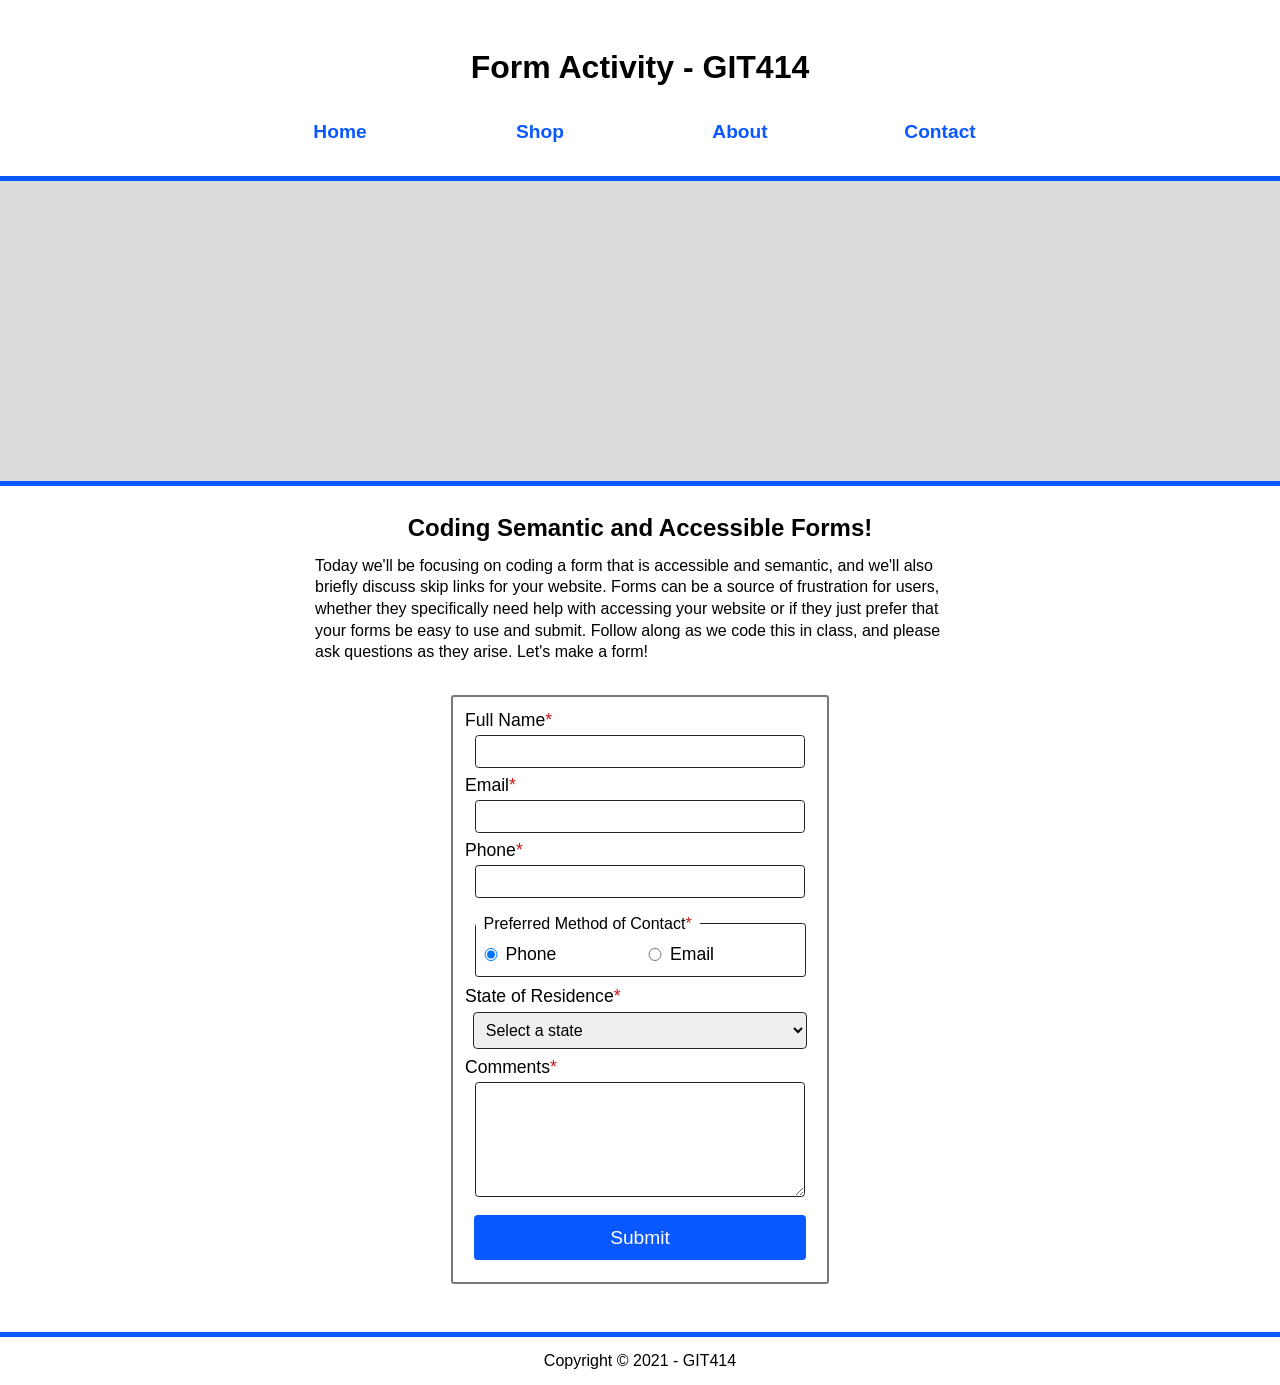
<file: index.html>
<!DOCTYPE html>
<html lang="en">
<head>
	<meta charset="utf-8">
<!-- 	-------- TO-DO: ADD META TAG AND NAME HERE -------- -->
	<meta name="author" content="Carey Tung">
	<title>Form Activity Solution File</title>
<!-- 	-------- TO-DO: ADD LINK TO CSS HERE -------- -->
	<link rel="stylesheet" href="styles.css">
</head>
<body>
	<a href="#main-content" id="skipLink">Skip to main content</a>
	<header>
		<h1>Form Activity - GIT414</h1>
		<nav>
			<h2 class="sr-only">Site Navigation</h2>
			<ul>
				<li><a href="#">Home</a></li>
				<li><a href="#">Shop</a></li>
				<li><a href="#">About</a></li>
				<li><a href="#">Contact</a></li>
			</ul>
		</nav>
	</header>
	<div id="particleBackground"></div>
	<main id="main-content">
		<article>
			<h2>Coding Semantic and Accessible Forms!</h2>
			<p>Today we'll be focusing on coding a form that is accessible and semantic, and we'll also briefly discuss skip links for your website. Forms can be a source of frustration for users, whether they specifically need help with accessing your website or if they just prefer that your forms be easy to use and submit. Follow along as we code this in class, and please ask questions as they arise. Let's make a form!</p>

<!-- 	-------- TO-DO: ADD FORM CODE HERE DURING CLASS, FOLLOW ALONG TO COMPLETE -------- -->
			<form action="https://wp.zybooks.com/form-viewer.php" method="POST">
				<label for="full-name">Full Name<span class="required">*</span></label>
				<input id="full-name" name="full-name" type="text" required>
				<label for="email-address">Email<span class="required">*</span></label>
				<input id="email-address" name="email-address" type="email" required>
				<label for="phone-number">Phone<span class="required">*</span></label>
				<input id="phone-number" name="phone-number" type="number" required>
				<fieldset>
					<legend>Preferred Method of Contact<span class="required">*</span></legend>
					<input id="phone" name="answer" type="radio" checked required>
					<label for="phone">Phone</label>
					<input id="email" name="answer" type="radio">
					<label for="email">Email</label>
				</fieldset>
				<label for="state">State of Residence<span class="required">*</span></label>
				<select id="state" name="state" required>
					<option value="">Select a state</option>
					<option>Alabama</option>
					<option>Alaska</option>
					<option>Arizona</option>
					<option>Arkansas</option>
					<option>California</option>
					<option>Colorado</option>
					<option>Connecticut</option>
					<option>Delaware</option>
					<option>Florida</option>
					<option>Georgia</option>
					<option>Hawaii</option>
					<option>Idaho</option>
					<option>Illinois</option>
					<option>Indiana</option>
					<option>Iowa</option>
					<option>Kansas</option>
					<option>Kentucky</option>
					<option>Louisiana</option>
					<option>Maine</option>
					<option>Maryland</option>
					<option>Massachusetts</option>
					<option>Michigan</option>
					<option>Minnesota</option>
					<option>Mississippi</option>
					<option>Missouri</option>
					<option>Montana</option>
					<option>Nebraska</option>
					<option>Nevada</option>
					<option>New Hampshire</option>
					<option>New Jersey</option>
					<option>New Mexico</option>
					<option>New York</option>
					<option>North Carolina</option>
					<option>North Dakota</option>
					<option>Ohio</option>
					<option>Oklahoma</option>
					<option>Oregon</option>
					<option>Pennsylvania</option>
					<option>Rhode Island</option>
					<option>South Carolina</option>
					<option>South Dakota</option>
					<option>Tennessee</option>
					<option>Texas</option>
					<option>Utah</option>
					<option>Vermont</option>
					<option>Virginia</option>
					<option>Washington</option>
					<option>West Virginia</option>
					<option>Wisconsin</option>
					<option>Wyoming</option>
				</select>
				<label for="comments">Comments<span class="required">*</span></label>
				<textarea id="comments" name="comments" required></textarea>
				<input type="submit">
			</form> 
		</article>
	</main>
	<footer>
		<p>Copyright &copy; 2021 - GIT414</p>
	</footer>
</body>
</html>
</file>
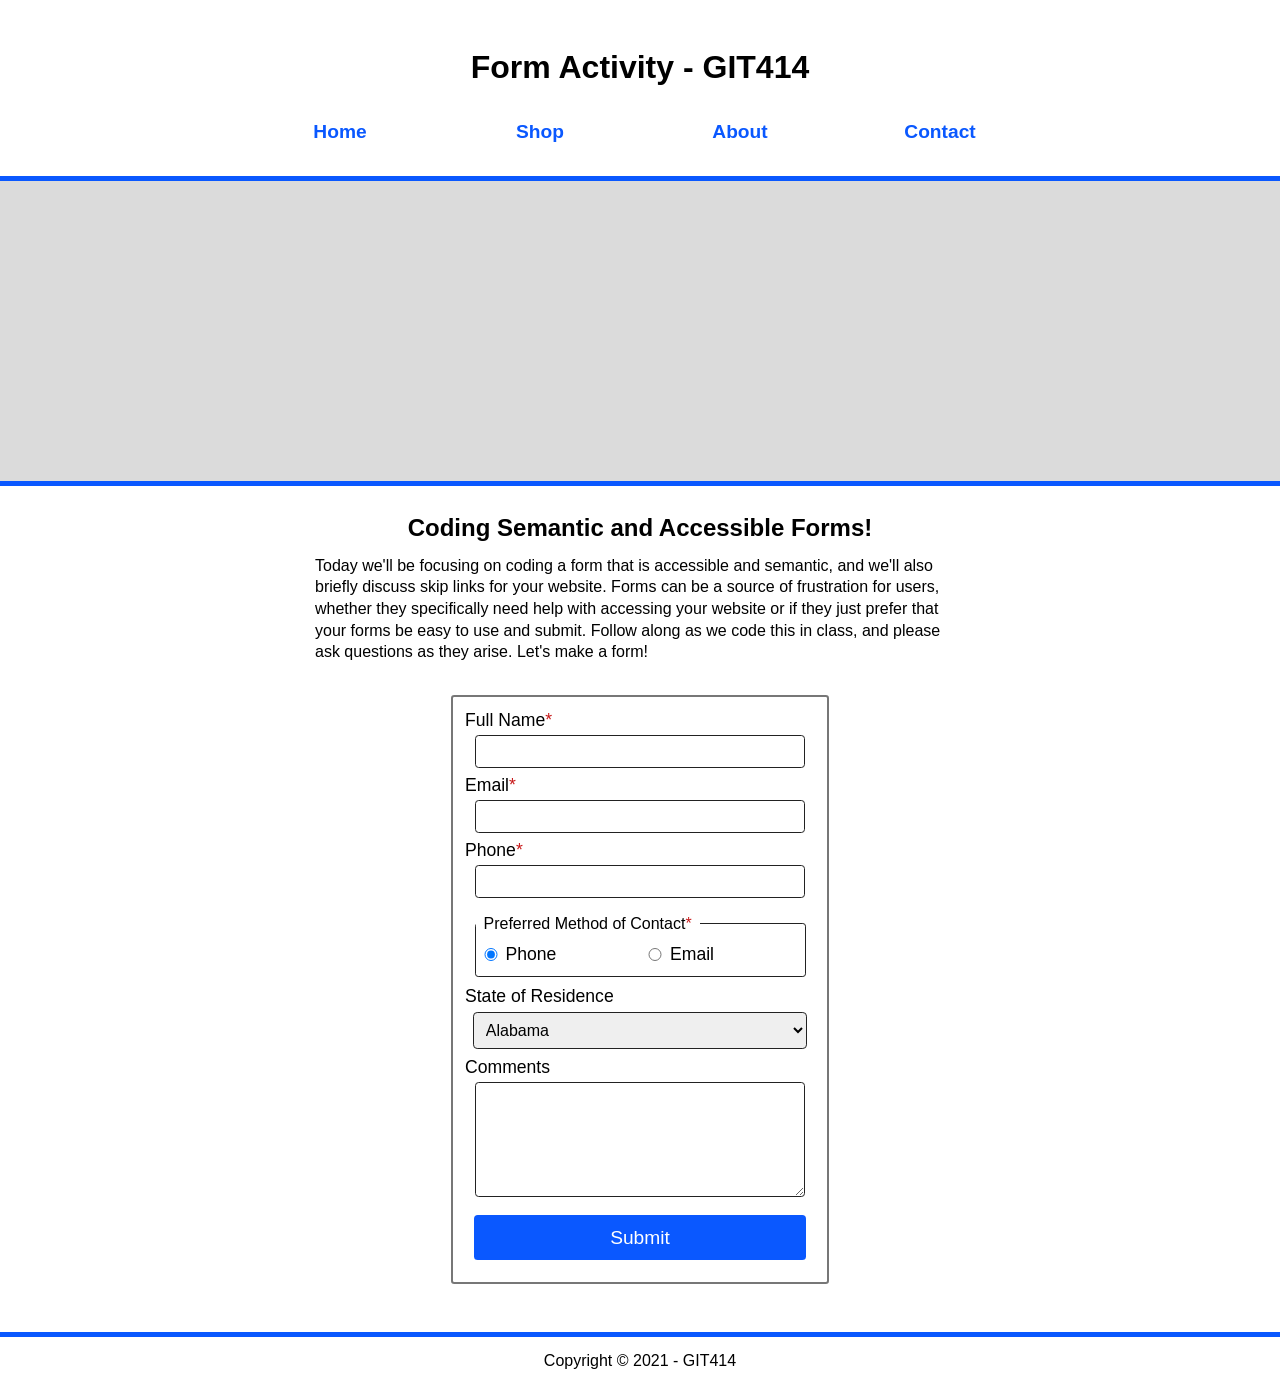
<file: formActivityStarterFile.html>
<!DOCTYPE html>
<html lang="en">
<head>
	<meta charset="utf-8">
<!-- 	-------- TO-DO: ADD META TAG AND NAME HERE -------- -->
	<meta name="author" content="Carey Tung">
	<title>Form Activity Solution File</title>
<!-- 	-------- TO-DO: ADD LINK TO CSS HERE -------- -->
	<link rel="stylesheet" href="styles.css">
</head>
<body>
	<a href="#main-content" id="skipLink">Skip to main content</a>
	<header>
		<h1>Form Activity - GIT414</h1>
		<nav>
			<h2 class="sr-only">Site Navigation</h2>
			<ul>
				<li><a href="#">Home</a></li>
				<li><a href="#">Shop</a></li>
				<li><a href="#">About</a></li>
				<li><a href="#">Contact</a></li>
			</ul>
		</nav>
	</header>
	<div id="particleBackground"></div>
	<main id="main-content">
		<article>
			<h2>Coding Semantic and Accessible Forms!</h2>
			<p>Today we'll be focusing on coding a form that is accessible and semantic, and we'll also briefly discuss skip links for your website. Forms can be a source of frustration for users, whether they specifically need help with accessing your website or if they just prefer that your forms be easy to use and submit. Follow along as we code this in class, and please ask questions as they arise. Let's make a form!</p>

<!-- 	-------- TO-DO: ADD FORM CODE HERE DURING CLASS, FOLLOW ALONG TO COMPLETE -------- -->
			<form action="https://wp.zybooks.com/form-viewer.php" method="POST">
				<label for="full-name">Full Name<span class="required">*</span></label>
				<input id="full-name" name="full-name" type="text" required>
				<label for="email-address">Email<span class="required">*</span></label>
				<input id="email-address" name="email-address" type="email" required>
				<label for="phone-number">Phone<span class="required">*</span></label>
				<input id="phone-number" name="phone-number" type="number" required>
				<fieldset>
					<legend>Preferred Method of Contact<span class="required">*</span></legend>
					<input id="phone" name="answer" type="radio" checked required>
					<label for="phone">Phone</label>
					<input id="email" name="answer" type="radio">
					<label for="email">Email</label>
				</fieldset>
				<label for="state">State of Residence</label>
				<select id="state" name="state">
					<option>Alabama</option>
					<option>Alaska</option>
					<option>Arizona</option>
					<option>Arkansas</option>
					<option>California</option>
					<option>Colorado</option>
					<option>Connecticut</option>
					<option>Delaware</option>
					<option>Florida</option>
					<option>Georgia</option>
					<option>Hawaii</option>
					<option>Idaho</option>
					<option>Illinois</option>
					<option>Indiana</option>
					<option>Iowa</option>
					<option>Kansas</option>
					<option>Kentucky</option>
					<option>Louisiana</option>
					<option>Maine</option>
					<option>Maryland</option>
					<option>Massachusetts</option>
					<option>Michigan</option>
					<option>Minnesota</option>
					<option>Mississippi</option>
					<option>Missouri</option>
					<option>Montana</option>
					<option>Nebraska</option>
					<option>Nevada</option>
					<option>New Hampshire</option>
					<option>New Jersey</option>
					<option>New Mexico</option>
					<option>New York</option>
					<option>North Carolina</option>
					<option>North Dakota</option>
					<option>Ohio</option>
					<option>Oklahoma</option>
					<option>Oregon</option>
					<option>Pennsylvania</option>
					<option>Rhode Island</option>
					<option>South Carolina</option>
					<option>South Dakota</option>
					<option>Tennessee</option>
					<option>Texas</option>
					<option>Utah</option>
					<option>Vermont</option>
					<option>Virginia</option>
					<option>Washington</option>
					<option>West Virginia</option>
					<option>Wisconsin</option>
					<option>Wyoming</option>
				</select>
				<label for="comments">Comments</label>
				<textarea id="comments" name="comments"></textarea>
				<input type="submit">
			</form> 
		</article>
	</main>
	<footer>
		<p>Copyright &copy; 2021 - GIT414</p>
	</footer>
</body>
</html>
</file>
<file: styles.css>
/* http://meyerweb.com/eric/tools/css/reset/ 
   v2.0 | 20110126
   License: none (public domain)
*/

html, body, div, span, applet, object, iframe,
h1, h2, h3, h4, h5, h6, p, blockquote, pre,
a, abbr, acronym, address, big, cite, code,
del, dfn, em, img, ins, kbd, q, s, samp,
small, strike, strong, sub, sup, tt, var,
b, u, i, center,
dl, dt, dd, ol, ul, li,
fieldset, form, label, legend,
table, caption, tbody, tfoot, thead, tr, th, td,
article, aside, canvas, details, embed, 
figure, figcaption, footer, header, hgroup, 
menu, nav, output, ruby, section, summary,
time, mark, audio, video {
	margin: 0;
	padding: 0;
	border: 0;
	font-size: 100%;
	font: inherit;
	vertical-align: baseline;
}
/* HTML5 display-role reset for older browsers */
article, aside, details, figcaption, figure, 
footer, header, hgroup, menu, nav, section {
	display: block;
}
body {
	line-height: 1;
}
ol, ul {
	list-style: none;
}
blockquote, q {
	quotes: none;
}
blockquote:before, blockquote:after,
q:before, q:after {
	content: '';
	content: none;
}
table {
	border-collapse: collapse;
	border-spacing: 0;
}

/* ---------- BEGIN CUSTOM STYLES ---------- */

*{
	font-family: sans-serif;
	line-height: 1.35;
}

#skipLink{
	position: absolute;
	left: -999px;
	height:  0;
	width:  0;
}

#skipLink:focus{
	top: 1em;
	left: 1em;
	display: block;
	font-size: 1.2em;
	padding: 0.5em;
	width: 25%;
	height: 1.5em;
	line-height: 1.3em;
}

a{
	color: #0a58ff;
}

a:focus{
	border: 2px solid #0a58ff;
}

a:hover{
	color: white;
	background-color: #0a58ff;
}

header{
	padding: 2em 0 1em 0;
	border-bottom: 5px solid #0a58ff;
}

h1, h2, h3{
	font-family: sans-serif;
	font-weight: bold;
	line-height: 1.2;
	text-align: center;
}

h1{
	font-size: 2em;
	padding: 0.5em;
}

.sr-only{
	position: absolute;
	width: 1px;
	height: 1px;
	padding: 0;
	margin: -1px;
	overflow: hidden;
	clip: rect(0, 0, 0, 0);
	white-space: nowrap; /* added line */
	border: 0; 
}

nav ul{
	width: 100%;
	max-width: 800px;
	margin: 0 auto;
	display: grid;
	grid-template-columns: repeat(auto-fill, minmax(200px, 1fr));
}

ul li{
	display: inline-block;
}

nav a{
	display: block;
	padding: 1em;
	text-decoration: none;
	font-family: sans-serif;
	font-size: 1.2em;
	font-weight: bold;
	text-align: center;
}

#particleBackground{
  	width: 100%;
  	height: 300px;
  	background-image: url("https://www.public.asu.edu/~jlbarn11/teaching/cool-background.svg");
  	background-color: rgba(77, 77, 77, 0.2);
  	background-repeat: no-repeat;
  	background-position: right;
	border-bottom: 5px solid #0a58ff;
}

main{
	width: calc(100% - 2em);
	max-width: 1200px;
	margin: 0 auto;
	padding: 1em;
}

h2{
	font-size: 1.5em;
	margin: 0.5em 0;
}

p{
	width: 100%;
	max-width: 650px;
	margin:  0 auto;
}

section{
	margin: 1em 0;
}

h3{
	font-size: 1.35em;
	margin: 0.5em 0;
}

form{
	width: 90%;
	max-width: 350px;
	margin:  2em auto;
	padding:  0.75em;
	border: 2px solid #777;
	border-radius: 0.2em;
}

input, label, textarea{
	display: block;
	width: calc(100% - 2em);
}

input, textarea, select{
	outline: 1px solid #222;
	border: none;
	border-radius: 0.2em;
}

label{
	font-size: 1.1em;
}

.required{
	color: #c71819;
	display: inline;
}

input{
	width: 90%;
	margin: 0.25em auto 0.5em auto;
	padding: 0.5em;
}

input:focus, select:focus, textarea:focus{
	border: 2px inset #0a58ff;
	box-shadow: 0 0 0 0.09em currentColor;
}

input:error, select:error, textarea:error{
	background-color: #c71819;
}

fieldset{
	margin: 0.5em auto;
	padding-bottom: 0.5em;
	width: 94%;
	border: 1px solid #222;
	border-radius: 0.2em;
	display: grid;
	grid-template-columns: 30px 1fr 30px 1fr;
}

legend{
	padding: 0.5em;
}

fieldset label{
	display: inline;
	width: 60%;
}

fieldset input{
	display: inline;
	width: 20px;
}

select{
	display: block;
	width: 95%;
	margin: 0.25em auto 0.5em auto;
	padding: 0.5em;
	font-size: 1em;
}

textarea{
	width: 90%;
	height: 100px;
	margin: 0.25em auto 0.5em auto;
	padding: 0.5em;
}

input[type="radio"]{
	margin-top: 0.4em;
	outline: none;
	border: 1px solid #222;
	border-radius: 25%;
}

input[type="submit"]{
	font-size: 1.2em;
	width: 95%;
	margin-top: 1em;
	padding: 0.5em;
	border: none;
	outline: none;
	border-radius: 0.2em;
	background-color: #0a58ff;
	color: white;
}

input[type="submit"]:hover, input[type="submit"]:focus{
	background-color: #063599;
	filter: drop-shadow(8px 8px 4px #777);
}

footer{
	padding: 1em;
	border-top: 5px solid #0a58ff;
	font-family: sans-serif;
	text-align: center;
}
</file>
